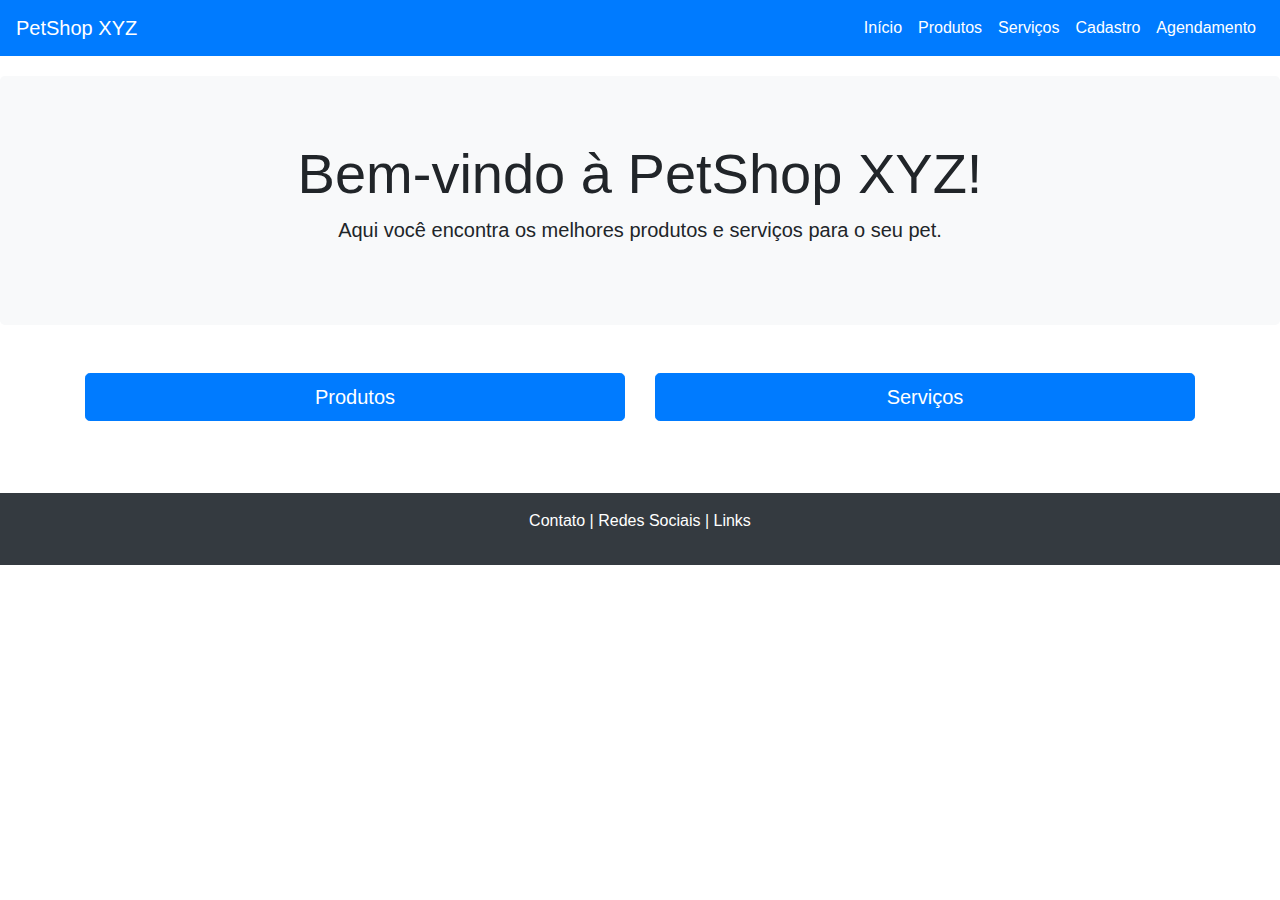
<file: index.html>
<!DOCTYPE html>
<html lang="pt-BR">
<head>
    <meta charset="UTF-8">
    <meta name="viewport" content="width=device-width, initial-scale=1.0">
    <title>PetShop XYZ - Início</title>
    <link rel="stylesheet" href="https://maxcdn.bootstrapcdn.com/bootstrap/4.5.2/css/bootstrap.min.css">
    <link rel="stylesheet" href="styles.css">
</head>
<body>
    <!-- Cabeçalho -->
    <nav class="navbar navbar-expand-lg navbar-light bg-primary">
        <a class="navbar-brand text-white" href="#">PetShop XYZ</a>
        <div class="collapse navbar-collapse" id="navbarNav">
            <ul class="navbar-nav ml-auto">
                <li class="nav-item"><a class="nav-link text-white" href="#">Início</a></li>
                <li class="nav-item"><a class="nav-link text-white" href="produtos.html">Produtos</a></li>
                <li class="nav-item"><a class="nav-link text-white" href="servicos.html">Serviços</a></li>
                <li class="nav-item"><a class="nav-link text-white" href="cadastro.html">Cadastro</a></li>
                <li class="nav-item"><a class="nav-link text-white" href="agendamento.html">Agendamento</a></li>
            </ul>
        </div>
    </nav>

    <!-- Banner de Boas-vindas -->
    <div class="jumbotron text-center bg-light">
        <h1 class="display-4">Bem-vindo à PetShop XYZ!</h1>
        <p class="lead">Aqui você encontra os melhores produtos e serviços para o seu pet.</p>
    </div>

    <!-- Links Rápidos -->
    <div class="container text-center mt-5">
        <div class="row">
            <div class="col-md-6 mb-4">
                <a href="produtos.html" class="btn btn-primary btn-lg btn-block">Produtos</a>
            </div>
            <div class="col-md-6 mb-4">
                <a href="servicos.html" class="btn btn-primary btn-lg btn-block">Serviços</a>
            </div>
        </div>
    </div>

    <!-- Rodapé -->
    <footer class="bg-dark text-white text-center py-3 mt-5">
        <p>Contato | Redes Sociais | Links</p>
    </footer>

    <script src="https://code.jquery.com/jquery-3.5.1.slim.min.js"></script>
    <script src="https://cdn.jsdelivr.net/npm/@popperjs/core@2.9.2/dist/umd/popper.min.js"></script>
    <script src="https://maxcdn.bootstrapcdn.com/bootstrap/4.5.2/js/bootstrap.min.js"></script>
</body>
</html>
</file>
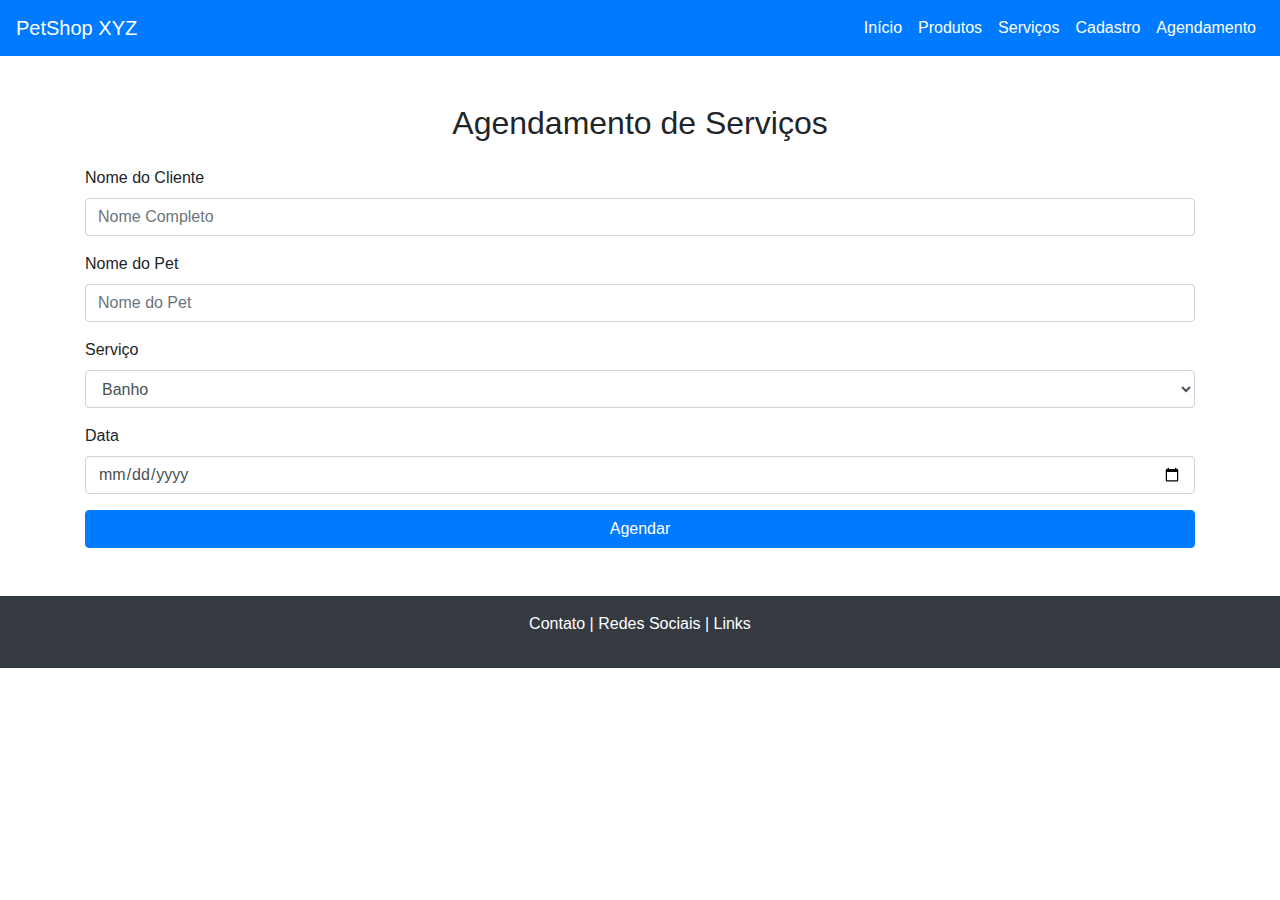
<file: agendamento.html>
<!DOCTYPE html>
<html lang="pt-BR">
<head>
    <meta charset="UTF-8">
    <meta name="viewport" content="width=device-width, initial-scale=1.0">
    <title>PetShop XYZ - Agendamento</title>
    <link rel="stylesheet" href="https://maxcdn.bootstrapcdn.com/bootstrap/4.5.2/css/bootstrap.min.css">
    <link rel="stylesheet" href="styles.css">
</head>
<body>
    <!-- Cabeçalho -->
    <nav class="navbar navbar-expand-lg navbar-light bg-primary">
        <a class="navbar-brand text-white" href="#">PetShop XYZ</a>
        <div class="collapse navbar-collapse" id="navbarNav">
            <ul class="navbar-nav ml-auto">
                <li class="nav-item"><a class="nav-link text-white" href="index.html">Início</a></li>
                <li class="nav-item"><a class="nav-link text-white" href="produtos.html">Produtos</a></li>
                <li class="nav-item"><a class="nav-link text-white" href="servicos.html">Serviços</a></li>
                <li class="nav-item"><a class="nav-link text-white" href="cadastro.html">Cadastro</a></li>
                <li class="nav-item"><a class="nav-link text-white" href="agendamento.html">Agendamento</a></li>
            </ul>
        </div>
    </nav>

    <!-- Formulário de Agendamento -->
    <div class="container mt-5">
        <h2 class="text-center mb-4">Agendamento de Serviços</h2>
        <form>
            <div class="form-group">
                <label for="nomeCliente">Nome do Cliente</label>
                <input type="text" class="form-control" id="nomeCliente" placeholder="Nome Completo">
            </div>
            <div class="form-group">
                <label for="nomePet">Nome do Pet</label>
                <input type="text" class="form-control" id="nomePet" placeholder="Nome do Pet">
            </div>
            <div class="form-group">
                <label for="servico">Serviço</label>
                <select class="form-control" id="servico">
                    <option>Banho</option>
                    <option>Tosa</option>
                    <option>Consulta Veterinária</option>
                </select>
            </div>
            <div class="form-group">
                <label for="data">Data</label>
                <input type="date" class="form-control" id="data">
            </div>
            <button type="submit" class="btn btn-primary btn-block">Agendar</button>
        </form>
    </div>

    <!-- Rodapé -->
    <footer class="bg-dark text-white text-center py-3 mt-5">
        <p>Contato | Redes Sociais | Links</p>
    </footer>

    <script src="https://code.jquery.com/jquery-3.5.1.slim.min.js"></script>
    <script src="https://cdn.jsdelivr.net/npm/@popperjs/core@2.9.2/dist/umd/popper.min.js"></script>
    <script src="https://maxcdn.bootstrapcdn.com/bootstrap/4.5.2/js/bootstrap.min.js"></script>
</body>
</html>
</file>
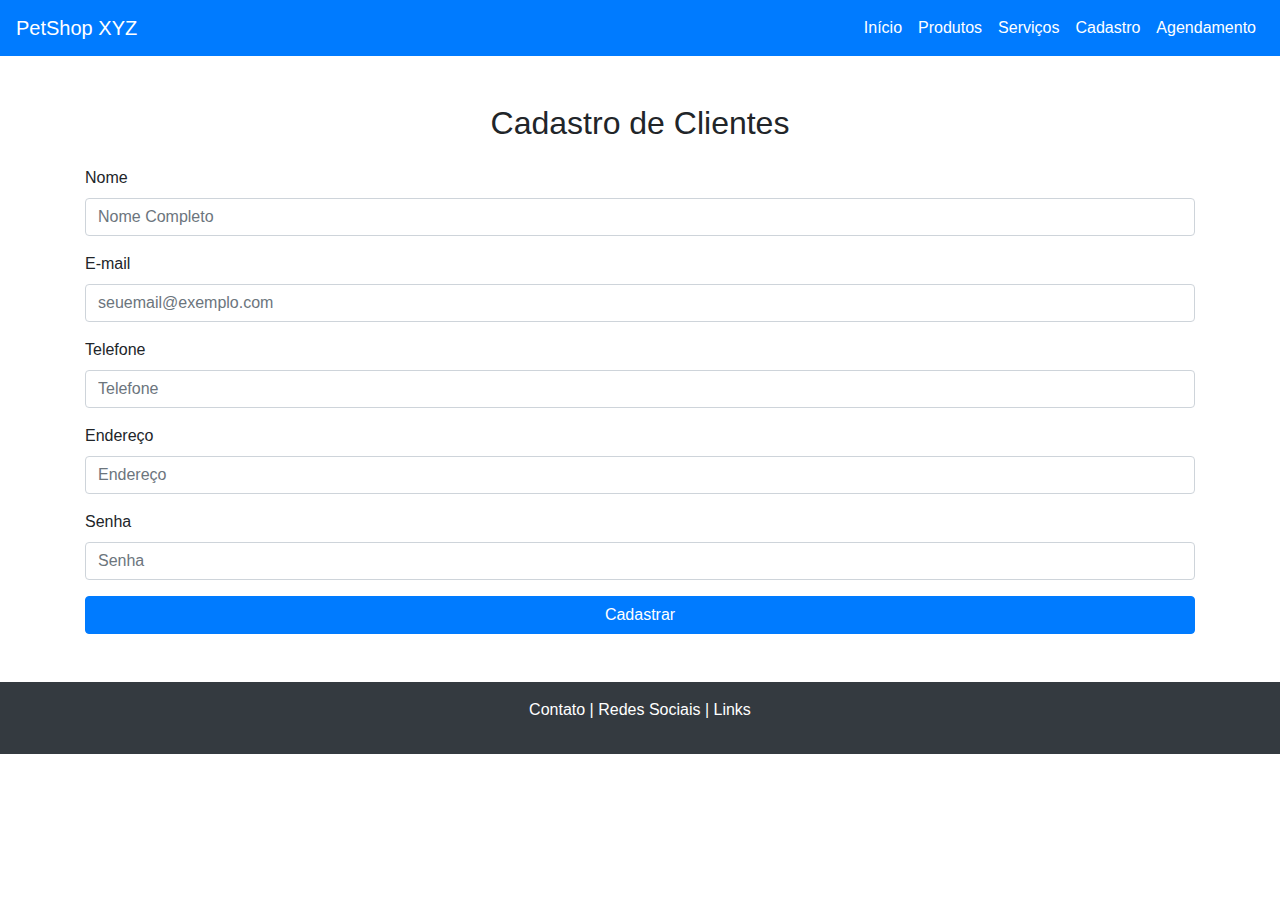
<file: cadastro.html>
<!DOCTYPE html>
<html lang="pt-BR">
<head>
    <meta charset="UTF-8">
    <meta name="viewport" content="width=device-width, initial-scale=1.0">
    <title>PetShop XYZ - Cadastro de Clientes</title>
    <link rel="stylesheet" href="https://maxcdn.bootstrapcdn.com/bootstrap/4.5.2/css/bootstrap.min.css">
    <link rel="stylesheet" href="styles.css">
</head>
<body>
    <!-- Cabeçalho -->
    <nav class="navbar navbar-expand-lg navbar-light bg-primary">
        <a class="navbar-brand text-white" href="#">PetShop XYZ</a>
        <div class="collapse navbar-collapse" id="navbarNav">
            <ul class="navbar-nav ml-auto">
                <li class="nav-item"><a class="nav-link text-white" href="index.html">Início</a></li>
                <li class="nav-item"><a class="nav-link text-white" href="produtos.html">Produtos</a></li>
                <li class="nav-item"><a class="nav-link text-white" href="servicos.html">Serviços</a></li>
                <li class="nav-item"><a class="nav-link text-white" href="cadastro.html">Cadastro</a></li>
                <li class="nav-item"><a class="nav-link text-white" href="agendamento.html">Agendamento</a></li>
            </ul>
        </div>
    </nav>

    <!-- Formulário de Cadastro de Clientes -->
    <div class="container mt-5">
        <h2 class="text-center mb-4">Cadastro de Clientes</h2>
        <form>
            <div class="form-group">
                <label for="nome">Nome</label>
                <input type="text" class="form-control" id="nome" placeholder="Nome Completo">
            </div>
            <div class="form-group">
                <label for="email">E-mail</label>
                <input type="email" class="form-control" id="email" placeholder="seuemail@exemplo.com">
            </div>
            <div class="form-group">
                <label for="telefone">Telefone</label>
                <input type="text" class="form-control" id="telefone" placeholder="Telefone">
            </div>
            <div class="form-group">
                <label for="endereco">Endereço</label>
                <input type="text" class="form-control" id="endereco" placeholder="Endereço">
            </div>
            <div class="form-group">
                <label for="senha">Senha</label>
                <input type="password" class="form-control" id="senha" placeholder="Senha">
            </div>
            <button type="submit" class="btn btn-primary btn-block">Cadastrar</button>
        </form>
    </div>

    <!-- Rodapé -->
    <footer class="bg-dark text-white text-center py-3 mt-5">
        <p>Contato | Redes Sociais | Links</p>
    </footer>

    <script src="https://code.jquery.com/jquery-3.5.1.slim.min.js"></script>
    <script src="https://cdn.jsdelivr.net/npm/@popperjs/core@2.9.2/dist/umd/popper.min.js"></script>
    <script src="https://maxcdn.bootstrapcdn.com/bootstrap/4.5.2/js/bootstrap.min.js"></script>
</body>
</html>
</file>
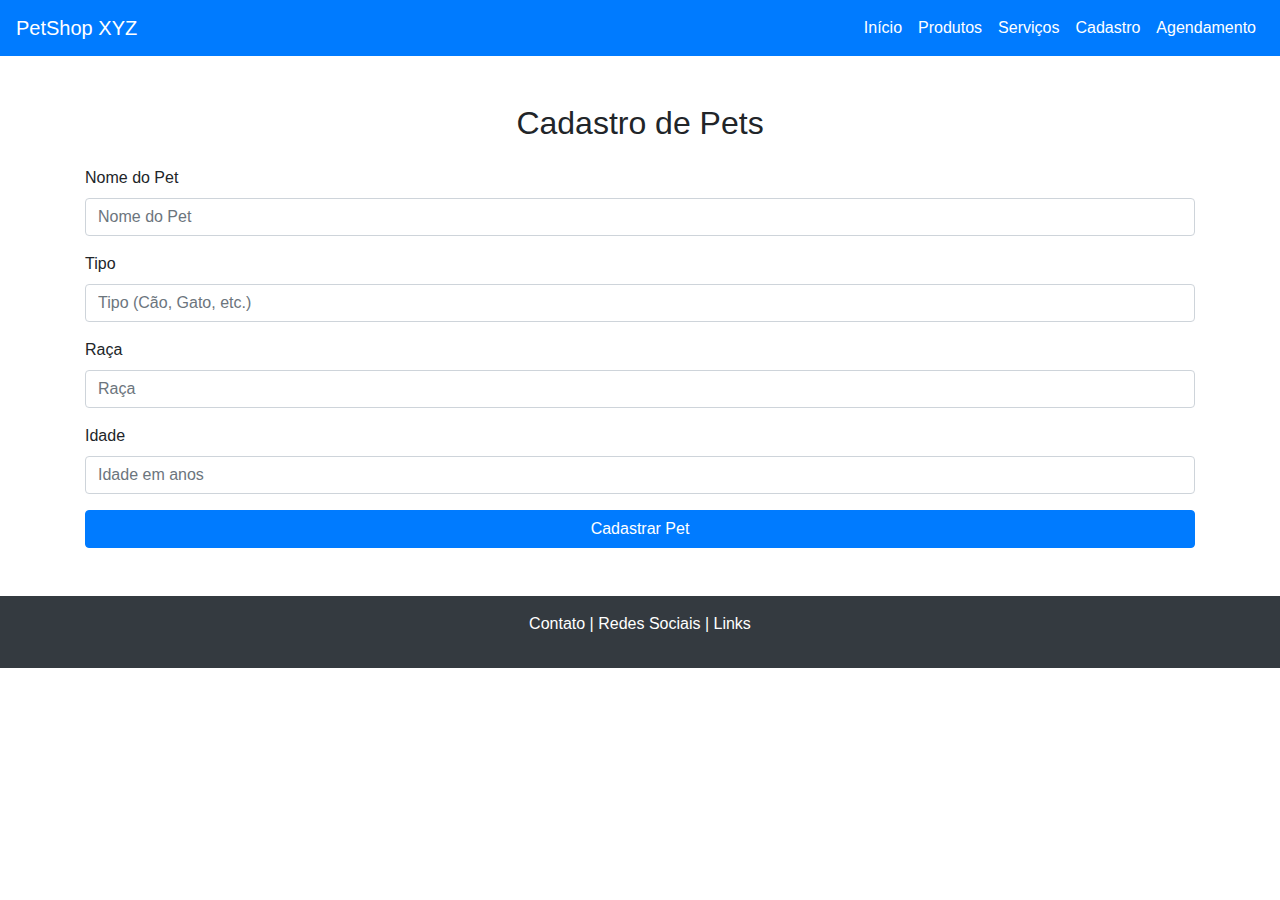
<file: cadastro_pet.html>
<!DOCTYPE html>
<html lang="pt-BR">
<head>
    <meta charset="UTF-8">
    <meta name="viewport" content="width=device-width, initial-scale=1.0">
    <title>PetShop XYZ - Cadastro de Pets</title>
    <link rel="stylesheet" href="https://maxcdn.bootstrapcdn.com/bootstrap/4.5.2/css/bootstrap.min.css">
    <link rel="stylesheet" href="styles.css">
</head>
<body>
    <!-- Cabeçalho -->
    <nav class="navbar navbar-expand-lg navbar-light bg-primary">
        <a class="navbar-brand text-white" href="#">PetShop XYZ</a>
        <div class="collapse navbar-collapse" id="navbarNav">
            <ul class="navbar-nav ml-auto">
                <li class="nav-item"><a class="nav-link text-white" href="index.html">Início</a></li>
                <li class="nav-item"><a class="nav-link text-white" href="produtos.html">Produtos</a></li>
                <li class="nav-item"><a class="nav-link text-white" href="servicos.html">Serviços</a></li>
                <li class="nav-item"><a class="nav-link text-white" href="cadastro.html">Cadastro</a></li>
                <li class="nav-item"><a class="nav-link text-white" href="agendamento.html">Agendamento</a></li>
            </ul>
        </div>
    </nav>

    <!-- Formulário de Cadastro de Pets -->
    <div class="container mt-5">
        <h2 class="text-center mb-4">Cadastro de Pets</h2>
        <form>
            <div class="form-group">
                <label for="nomePet">Nome do Pet</label>
                <input type="text" class="form-control" id="nomePet" placeholder="Nome do Pet">
            </div>
            <div class="form-group">
                <label for="tipo">Tipo</label>
                <input type="text" class="form-control" id="tipo" placeholder="Tipo (Cão, Gato, etc.)">
            </div>
            <div class="form-group">
                <label for="raca">Raça</label>
                <input type="text" class="form-control" id="raca" placeholder="Raça">
            </div>
            <div class="form-group">
                <label for="idade">Idade</label>
                <input type="number" class="form-control" id="idade" placeholder="Idade em anos">
            </div>
            <button type="submit" class="btn btn-primary btn-block">Cadastrar Pet</button>
        </form>
    </div>

    <!-- Rodapé -->
    <footer class="bg-dark text-white text-center py-3 mt-5">
        <p>Contato | Redes Sociais | Links</p>
    </footer>

    <script src="https://code.jquery.com/jquery-3.5.1.slim.min.js"></script>
    <script src="https://cdn.jsdelivr.net/npm/@popperjs/core@2.9.2/dist/umd/popper.min.js"></script>
    <script src="https://maxcdn.bootstrapcdn.com/bootstrap/4.5.2/js/bootstrap.min.js"></script>
</body>
</html>
</file>
<file: styles.css>
body {
    font-family: Arial, sans-serif;
}

.navbar {
    margin-bottom: 20px;
}

.jumbotron {
    background-color: #e9ecef;
    margin-bottom: 40px;
}

footer {
    background-color: #343a40;
    color: #ffffff;
}
</file>
